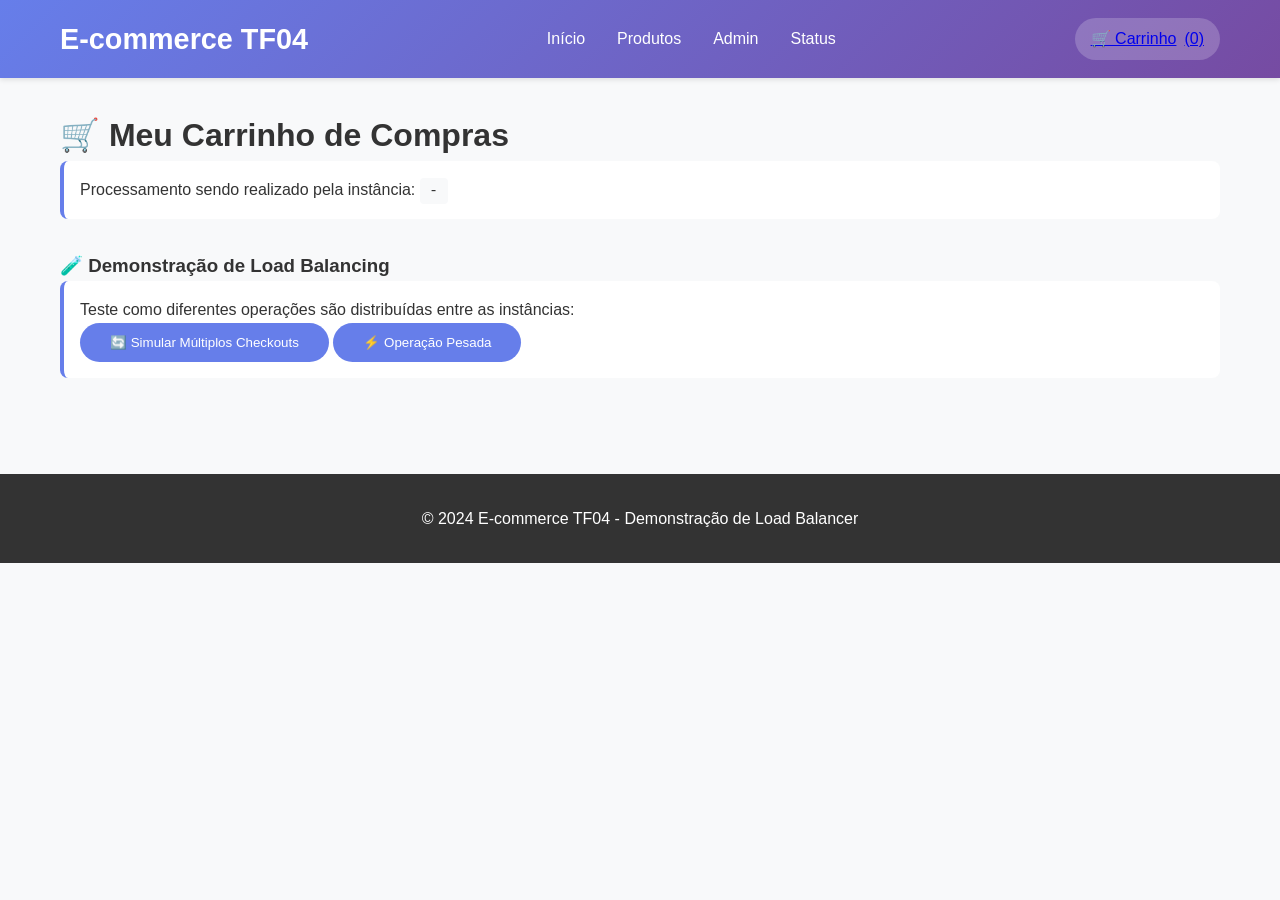
<file: frontend/carrinho.html>
<!DOCTYPE html>
<html lang="pt-BR">
<head>
    <meta charset="UTF-8">
    <meta name="viewport" content="width=device-width, initial-scale=1.0">
    <title>Carrinho - E-commerce TF04</title>
    <link rel="stylesheet" href="css/style.css">
</head>
<body>
    <!-- Header -->
    <header class="header">
        <nav class="navbar">
            <a href="/" class="logo">E-commerce TF04</a>
            <ul class="nav-links">
                <li><a href="/">Início</a></li>
                <li><a href="produtos.html">Produtos</a></li>
                <li><a href="/admin/">Admin</a></li>
                <li><a href="/nginx-status">Status</a></li>
            </ul>
            <a href="carrinho.html" class="cart-icon">
                🛒 Carrinho <span id="cart-count">(0)</span>
            </a>
        </nav>
    </header>

    <div class="container">
        <h1>🛒 Meu Carrinho de Compras</h1>

        <!-- Status da instância -->
        <div class="status-info">
            <p>Processamento sendo realizado pela instância: <span class="instance-id" id="current-instance">-</span></p>
        </div>

        <!-- Carrinho vazio -->
        <div id="empty-cart" style="display: none;">
            <div style="text-align: center; padding: 3rem; background: white; border-radius: 8px;">
                <h2>🛒 Seu carrinho está vazio</h2>
                <p>Adicione alguns produtos e volte aqui para finalizar sua compra!</p>
                <a href="produtos.html" class="btn">Ver Produtos</a>
            </div>
        </div>

        <!-- Itens do carrinho -->
        <div id="cart-items" class="cart-container">
            <!-- Itens serão carregados via JavaScript -->
        </div>

        <!-- Resumo do carrinho -->
        <div id="cart-summary" style="display: none;">
            <div style="background: white; padding: 2rem; border-radius: 8px; margin-top: 2rem;">
                <h3>💰 Resumo da Compra</h3>
                <div style="border-top: 1px solid #eee; margin: 1rem 0; padding-top: 1rem;">
                    <div style="display: flex; justify-content: space-between; font-size: 1.2rem; font-weight: bold;">
                        <span>Total:</span>
                        <span id="total-price">R$ 0,00</span>
                    </div>
                </div>
                <button onclick="checkout()" class="btn" style="width: 100%; margin-top: 1rem;">
                    💳 Finalizar Compra
                </button>
                <button onclick="clearCart()" class="btn btn-secondary" style="width: 100%; margin-top: 0.5rem; background: transparent; border: 1px solid #666; color: #666;">
                    🗑️ Limpar Carrinho
                </button>
            </div>
        </div>

        <!-- Teste de load balancing durante checkout -->
        <div style="margin-top: 2rem;">
            <h3>🧪 Demonstração de Load Balancing</h3>
            <div class="status-info">
                <p>Teste como diferentes operações são distribuídas entre as instâncias:</p>
                <button onclick="testMultipleCheckouts()" class="btn">
                    🔄 Simular Múltiplos Checkouts
                </button>
                <button onclick="testHeavyOperation()" class="btn">
                    ⚡ Operação Pesada
                </button>
            </div>
            <div id="test-results" style="margin-top: 1rem;"></div>
        </div>
    </div>

    <!-- Footer -->
    <footer class="footer">
        <p>&copy; 2024 E-commerce TF04 - Demonstração de Load Balancer</p>
    </footer>

    <script>
        let cart = JSON.parse(localStorage.getItem('cart') || '[]');

        // Atualizar contador do carrinho
        function updateCartCount() {
            const count = cart.reduce((total, item) => total + item.quantidade, 0);
            document.getElementById('cart-count').textContent = `(${count})`;
        }

        // Renderizar itens do carrinho
        function renderCart() {
            const cartItemsDiv = document.getElementById('cart-items');
            const emptyCar തDiv = document.getElementById('empty-cart');
            const cartSummaryDiv = document.getElementById('cart-summary');
            const totalPriceSpan = document.getElementById('total-price');

            if (cart.length === 0) {
                emptyCar থDiv.style.display = 'block';
                cartItemsDiv.style.display = 'none';
                cartSummaryDiv.style.display = 'none';
                return;
            }

            emptyCar থDiv.style.display = 'none';
            cartItemsDiv.style.display = 'block';
            cartSummaryDiv.style.display = 'block';

            const total = cart.reduce((sum, item) => sum + (item.preco * item.quantidade), 0);
            totalPriceSpan.textContent = `R$ ${total.toFixed(2)}`;

            cartItemsDiv.innerHTML = cart.map(item => `
                <div class="carrinho-item">
                    <div class="item-info">
                        <h4>${item.nome}</h4>
                        <div class="item-preco">R$ ${item.preco.toFixed(2)} cada</div>
                        <div class="produto-categoria">${item.categoria}</div>
                    </div>
                    <div class="quantidade-controls">
                        <button class="qty-btn" onclick="updateQuantity(${item.id}, ${item.quantidade - 1})">-</button>
                        <input type="number" value="${item.quantidade}" min="1" class="qty-input"
                               onchange="updateQuantity(${item.id}, this.value)">
                        <button class="qty-btn" onclick="updateQuantity(${item.id}, ${item.quantidade + 1})">+</button>
                        <div style="margin-left: 1rem;">
                            <strong>R$ ${(item.preco * item.quantidade).toFixed(2)}</strong>
                        </div>
                        <button onclick="removeItem(${item.id})" style="background: #dc3545; margin-left: 1rem;" class="qty-btn">🗑️</button>
                    </div>
                </div>
            `).join('');
        }

        // Atualizar quantidade
        function updateQuantity(itemId, newQuantity) {
            newQuantity = parseInt(newQuantity);

            if (newQuantity <= 0) {
                removeItem(itemId);
                return;
            }

            const item = cart.find(item => item.id === itemId);
            if (item) {
                item.quantidade = newQuantity;
                localStorage.setItem('cart', JSON.stringify(cart));
                renderCart();
                updateCartCount();
            }
        }

        // Remover item
        function removeItem(itemId) {
            cart = cart.filter(item => item.id !== itemId);
            localStorage.setItem('cart', JSON.stringify(cart));
            renderCart();
            updateCartCount();
            showNotification('🗑️ Item removido do carrinho');
        }

        // Limpar carrinho
        function clearCart() {
            if (confirm('Tem certeza que deseja limpar todo o carrinho?')) {
                cart = [];
                localStorage.setItem('cart', JSON.stringify(cart));
                renderCart();
                updateCartCount();
                showNotification('🗑️ Carrinho limpo!');
            }
        }

        // Finalizar compra
        async function checkout() {
            if (cart.length === 0) {
                showNotification('❌ Carrinho vazio!', 'error');
                return;
            }

            const checkoutBtn = event.target;
            checkoutBtn.disabled = true;
            checkoutBtn.textContent = 'Processando...';

            try {
                // Simular checkout usando múltiplas chamadas de API
                const checkoutData = {
                    items: cart,
                    total: cart.reduce((sum, item) => sum + (item.preco * item.quantidade), 0)
                };

                // Simulando validação de produtos
                for (const item of cart) {
                    const response = await fetch(`/api/produtos/${item.id}`);
                    const data = await response.json();

                    if (!response.ok) {
                        throw new Error(`Produto ${item.nome} não encontrado`);
                    }
                }

                // Simular processamento do pedido
                const orderResponse = await fetch('/api/carrinho', {
                    method: 'POST',
                    headers: {
                        'Content-Type': 'application/json'
                    },
                    body: JSON.stringify({
                        produto_id: cart[0].id, // Simular com primeiro produto
                        quantidade: cart.reduce((sum, item) => sum + item.quantidade, 0)
                    })
                });

                const orderData = await orderResponse.json();

                if (orderData.sucesso || orderResponse.ok) {
                    // Atualizar instância atual
                    document.getElementById('current-instance').textContent = orderData.instance_id || 'N/A';

                    // Sucesso
                    showNotification(`✅ Pedido processado com sucesso pela instância ${orderData.instance_id}!`);

                    // Limpar carrinho após sucesso
                    setTimeout(() => {
                        clearCart();
                    }, 2000);

                } else {
                    throw new Error('Erro no processamento do pedido');
                }

            } catch (error) {
                console.error('Erro no checkout:', error);
                showNotification(`❌ Erro no checkout: ${error.message}`, 'error');
            } finally {
                checkoutBtn.disabled = false;
                checkoutBtn.textContent = '💳 Finalizar Compra';
            }
        }

        // Testar múltiplos checkouts para demonstrar load balancing
        async function testMultipleCheckouts() {
            const resultsDiv = document.getElementById('test-results');
            resultsDiv.innerHTML = '<div class="loading">Testando distribuição de checkout...</div>';

            const results = [];

            try {
                // Fazer 5 simulações de checkout
                for (let i = 0; i < 5; i++) {
                    const response = await fetch('/api/carrinho', {
                        method: 'POST',
                        headers: {
                            'Content-Type': 'application/json'
                        },
                        body: JSON.stringify({
                            produto_id: 1,
                            quantidade: 1
                        })
                    });

                    const data = await response.json();
                    results.push({
                        checkout: i + 1,
                        instance: data.instance_id,
                        success: response.ok
                    });
                }

                // Mostrar resultados
                let html = '<h4>🔄 Resultados dos Checkouts Distribuídos:</h4>';
                html += '<div style="background: white; padding: 1rem; border-radius: 8px;">';

                results.forEach(result => {
                    const status = result.success ? '✅' : '❌';
                    html += `<div style="margin: 0.5rem 0;">`;
                    html += `${status} Checkout ${result.checkout}: <span class="instance-id">${result.instance}</span>`;
                    html += `</div>`;
                });

                // Contar distribuição
                const distribution = {};
                results.forEach(result => {
                    if (result.success) {
                        distribution[result.instance] = (distribution[result.instance] || 0) + 1;
                    }
                });

                html += '<br><strong>📊 Distribuição por Instância:</strong><br>';
                Object.entries(distribution).forEach(([instance, count]) => {
                    html += `${instance}: ${count} checkout(s)<br>`;
                });

                html += '</div>';
                resultsDiv.innerHTML = html;

            } catch (error) {
                resultsDiv.innerHTML = '<div class="error">❌ Erro no teste de checkout</div>';
            }
        }

        // Testar operação pesada
        async function testHeavyOperation() {
            const resultsDiv = document.getElementById('test-results');
            resultsDiv.innerHTML = '<div class="loading">Executando operação pesada...</div>';

            const startTime = performance.now();

            try {
                const response = await fetch('/api/heavy');
                const data = await response.json();
                const endTime = performance.now();

                const totalTime = (endTime - startTime).toFixed(2);

                resultsDiv.innerHTML = `
                    <div style="background: white; padding: 1rem; border-radius: 8px;">
                        <h4>⚡ Operação Pesada Concluída</h4>
                        <p><strong>Instância:</strong> <span class="instance-id">${data.instance_id}</span></p>
                        <p><strong>Tempo total:</strong> ${totalTime}ms</p>
                        <p><strong>Tempo de processamento:</strong> ${(data.processing_time * 1000).toFixed(2)}ms</p>
                        <p><strong>Message:</strong> ${data.message}</p>
                    </div>
                `;

                // Atualizar instância atual no cabeçalho
                document.getElementById('current-instance').textContent = data.instance_id;

            } catch (error) {
                resultsDiv.innerHTML = '<div class="error">❌ Erro na operação pesada</div>';
            }
        }

        // Mostrar notificações
        function showNotification(message, type = 'success') {
            const notification = document.createElement('div');
            notification.className = 'notification';
            notification.textContent = message;
            notification.style.cssText = `
                position: fixed;
                top: 20px;
                right: 20px;
                background: ${type === 'error' ? '#f8d7da' : '#d4edda'};
                color: ${type === 'error' ? '#721c24' : '#155724'};
                padding: 1rem;
                border-radius: 8px;
                box-shadow: 0 4px 15px rgba(0,0,0,0.1);
                z-index: 1000;
                animation: slideIn 0.3s ease;
            `;

            document.body.appendChild(notification);

            setTimeout(() => {
                notification.remove();
            }, 3000);
        }

        // Inicializar página
        document.addEventListener('DOMContentLoaded', () => {
            renderCart();
            updateCartCount();
        });

        // CSS para animação
        const style = document.createElement('style');
        style.textContent = `
            @keyframes slideIn {
                from {
                    transform: translateX(100%);
                    opacity: 0;
                }
                to {
                    transform: translateX(0);
                    opacity: 1;
                }
            }

            .cart-container {
                display: flex;
                flex-direction: column;
                gap: 1rem;
            }
        `;
        document.head.appendChild(style);
    </script>
</body>
</html>
</file>
<file: frontend/css/style.css>
/* Reset básico */
* {
    margin: 0;
    padding: 0;
    box-sizing: border-box;
}

body {
    font-family: 'Segoe UI', Tahoma, Geneva, Verdana, sans-serif;
    line-height: 1.6;
    color: #333;
    background-color: #f8f9fa;
}

/* Header */
.header {
    background: linear-gradient(135deg, #667eea 0%, #764ba2 100%);
    color: white;
    padding: 1rem 0;
    box-shadow: 0 2px 5px rgba(0,0,0,0.1);
}

.navbar {
    display: flex;
    justify-content: space-between;
    align-items: center;
    max-width: 1200px;
    margin: 0 auto;
    padding: 0 20px;
}

.logo {
    font-size: 1.8rem;
    font-weight: bold;
    text-decoration: none;
    color: white;
}

.nav-links {
    display: flex;
    list-style: none;
    gap: 2rem;
}

.nav-links a {
    color: white;
    text-decoration: none;
    font-weight: 500;
    transition: opacity 0.3s ease;
}

.nav-links a:hover {
    opacity: 0.8;
}

.cart-icon {
    background: rgba(255,255,255,0.2);
    padding: 0.5rem 1rem;
    border-radius: 25px;
    display: flex;
    align-items: center;
    gap: 0.5rem;
}

/* Container principal */
.container {
    max-width: 1200px;
    margin: 0 auto;
    padding: 2rem 20px;
}

/* Hero section */
.hero {
    background: linear-gradient(rgba(0,0,0,0.4), rgba(0,0,0,0.4)), url('https://via.placeholder.com/1200x400/667eea/ffffff?text=E-commerce+TF04');
    background-size: cover;
    background-position: center;
    height: 400px;
    display: flex;
    align-items: center;
    justify-content: center;
    color: white;
    text-align: center;
}

.hero-content h1 {
    font-size: 3rem;
    margin-bottom: 1rem;
}

.hero-content p {
    font-size: 1.2rem;
    margin-bottom: 2rem;
}

.btn {
    display: inline-block;
    background: #667eea;
    color: white;
    padding: 12px 30px;
    text-decoration: none;
    border-radius: 25px;
    font-weight: 500;
    transition: all 0.3s ease;
    border: none;
    cursor: pointer;
}

.btn:hover {
    background: #5a6fd8;
    transform: translateY(-2px);
}

.btn-secondary {
    background: transparent;
    border: 2px solid white;
}

.btn-secondary:hover {
    background: white;
    color: #667eea;
}

/* Grid de produtos */
.produtos-grid {
    display: grid;
    grid-template-columns: repeat(auto-fit, minmax(280px, 1fr));
    gap: 2rem;
    margin-top: 2rem;
}

.produto-card {
    background: white;
    border-radius: 10px;
    padding: 1.5rem;
    box-shadow: 0 4px 15px rgba(0,0,0,0.1);
    transition: all 0.3s ease;
}

.produto-card:hover {
    transform: translateY(-5px);
    box-shadow: 0 8px 25px rgba(0,0,0,0.15);
}

.produto-img {
    width: 100%;
    height: 200px;
    background: linear-gradient(45deg, #f0f0f0, #e0e0e0);
    border-radius: 8px;
    margin-bottom: 1rem;
    display: flex;
    align-items: center;
    justify-content: center;
    color: #666;
    font-size: 0.9rem;
}

.produto-info h3 {
    font-size: 1.3rem;
    margin-bottom: 0.5rem;
    color: #333;
}

.produto-preco {
    font-size: 1.5rem;
    font-weight: bold;
    color: #667eea;
    margin-bottom: 1rem;
}

.produto-categoria {
    background: #f8f9fa;
    padding: 0.3rem 0.8rem;
    border-radius: 15px;
    font-size: 0.9rem;
    color: #666;
    display: inline-block;
    margin-bottom: 1rem;
}

/* Carrinho */
.carrinho-item {
    background: white;
    padding: 1rem;
    border-radius: 8px;
    margin-bottom: 1rem;
    display: flex;
    align-items: center;
    justify-content: space-between;
}

.item-info h4 {
    margin-bottom: 0.5rem;
}

.item-preco {
    font-weight: bold;
    color: #667eea;
}

.quantidade-controls {
    display: flex;
    align-items: center;
    gap: 1rem;
}

.qty-btn {
    background: #667eea;
    color: white;
    border: none;
    width: 30px;
    height: 30px;
    border-radius: 50%;
    cursor: pointer;
    display: flex;
    align-items: center;
    justify-content: center;
}

.qty-input {
    width: 60px;
    text-align: center;
    padding: 0.5rem;
    border: 1px solid #ddd;
    border-radius: 4px;
}

/* Status indicators */
.status-info {
    background: white;
    padding: 1rem;
    border-radius: 8px;
    margin-bottom: 1rem;
    border-left: 4px solid #667eea;
}

.instance-id {
    font-family: 'Courier New', monospace;
    background: #f8f9fa;
    padding: 0.3rem 0.6rem;
    border-radius: 4px;
    font-size: 0.9rem;
}

/* Loading states */
.loading {
    text-align: center;
    padding: 2rem;
    color: #666;
}

.loading::after {
    content: '...';
    animation: loading 1.5s infinite;
}

@keyframes loading {
    0%, 33% { content: '.'; }
    34%, 66% { content: '..'; }
    67%, 100% { content: '...'; }
}

/* Error states */
.error {
    background: #f8d7da;
    color: #721c24;
    padding: 1rem;
    border-radius: 8px;
    margin: 1rem 0;
}

/* Footer */
.footer {
    background: #333;
    color: white;
    text-align: center;
    padding: 2rem 0;
    margin-top: 3rem;
}

/* Responsive */
@media (max-width: 768px) {
    .navbar {
        flex-direction: column;
        gap: 1rem;
    }

    .nav-links {
        gap: 1rem;
    }

    .hero-content h1 {
        font-size: 2rem;
    }

    .produtos-grid {
        grid-template-columns: 1fr;
    }

    .carrinho-item {
        flex-direction: column;
        align-items: flex-start;
        gap: 1rem;
    }
}
</file>
